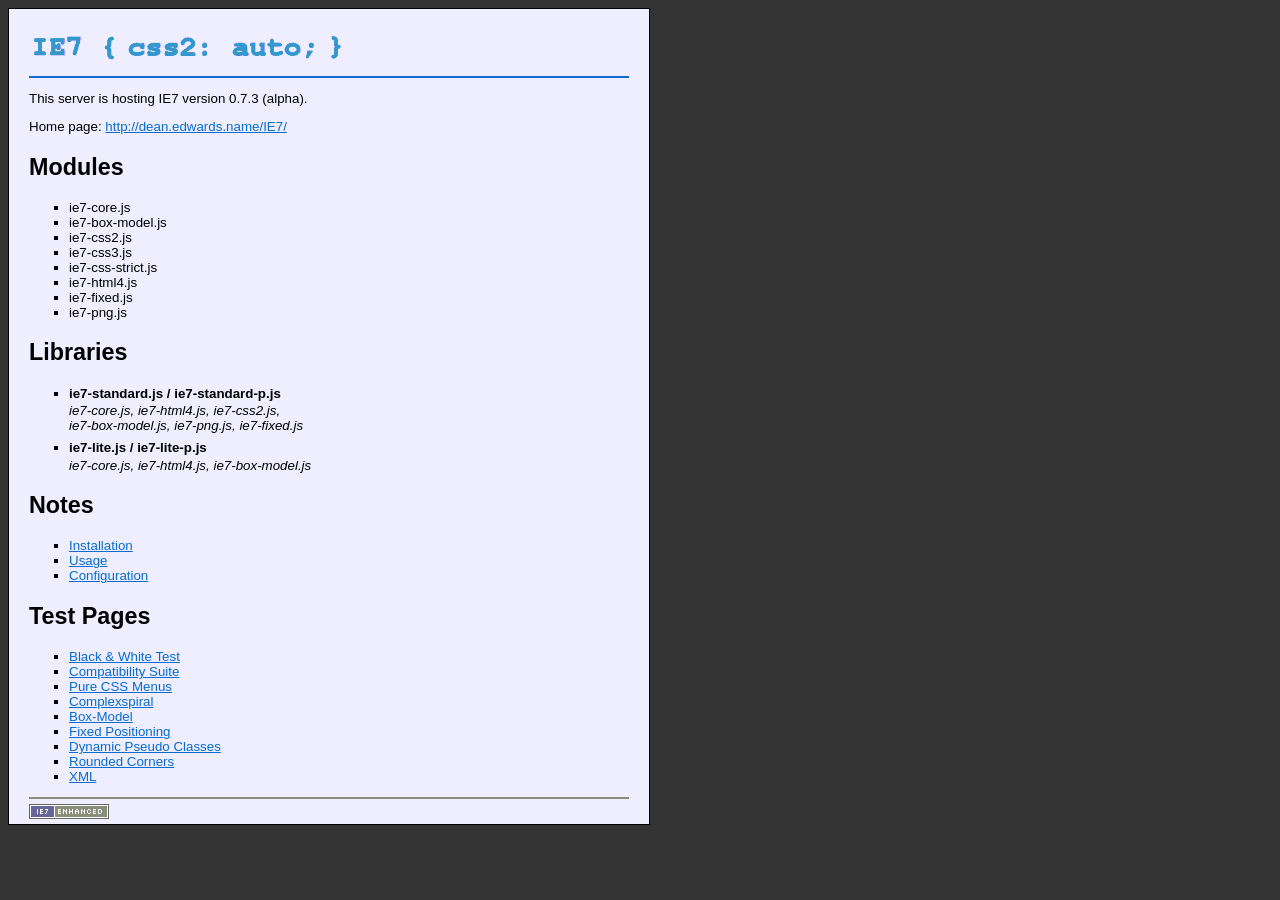
<file: trunk/monket-cal/js/ie7/index.html>
<html xmlns:html="http://www.w3.org/1999/xhtml" xml:lang="en" lang="en">
<!-- dean.edwards/2004 -->
<!-- keeping code tidy! -->
<head>
<title>IE7</title>
<meta name="author" content="Dean Edwards"/>
<!-- compliance patch for microsoft browsers -->
<!--[if lt IE 7]><script src="ie7-standard.js" type="text/javascript"></script><![endif]-->
<link rel="stylesheet" href="ie7-server.css" type="text/css"/>
</head>

<body>
<div class="document">
<div class="header">
<h1><img src="ie7-logo.gif" width="320" height="40" alt="IE7 { css2: auto; }"/></h1>
<hr />
</div>

<div class="content">
<p>This server is hosting IE7 version 0.7.3 (alpha).</p>
<p>Home page: <a href="http://dean.edwards.name/IE7/">http://dean.edwards.name/IE7/</a></p>

<h2>Modules</h2>
<ul>
 <li>ie7-core.js</li>
 <li>ie7-box-model.js</li>
 <li>ie7-css2.js</li>
 <li>ie7-css3.js</li>
 <li>ie7-css-strict.js</li>
 <li>ie7-html4.js</li>
 <li>ie7-fixed.js</li>
 <li>ie7-png.js</li>
</ul>

<h2>Libraries</h2>
<dl class="library">
 <dt>ie7-standard.js / ie7-standard-p.js</dt>
 <dd>ie7-core.js, ie7-html4.js, ie7-css2.js,<br />
  ie7-box-model.js, ie7-png.js, ie7-fixed.js</dd>

 <dt>ie7-lite.js / ie7-lite-p.js</dt>
 <dd>ie7-core.js, ie7-html4.js, ie7-box-model.js</dd>
</dl>

<h2>Notes</h2>
 <ul>
  <li><a href="install.html">Installation</a></li>
  <li><a href="usage.html">Usage</a></li>
  <li><a href="configure.html">Configuration</a></li>
 </ul>

<h2>Test Pages</h2>
 <ul>
  <li><a href="test.html?ie7_debug">Black &amp; White Test</a></li>
  <li><a href="compatibility/suite.html">Compatibility Suite</a></li>
  <li><a href="compatibility/Pure%20CSS%20Menus.html">Pure CSS Menus</a></li>
  <li><a href="compatibility/complexspiral/demo.html">Complexspiral</a></li>
  <li><a href="compatibility/box-sizing.html">Box-Model</a></li>
  <li><a href="compatibility/fixed.html">Fixed Positioning</a></li>
  <li><a href="compatibility/super-dynamic.html">Dynamic Pseudo Classes</a></li>
  <li><a href="compatibility/content.html">Rounded Corners</a></li>
  <li><a href="compatibility/super.xml">XML</a></li>
 </ul>
</div>

<div class="footer">
<hr />
<a href="http://dean.edwards.name/IE7/"><img src="ie7.gif" width="80" height="15" alt="IE7 Enhanced"/></a>
</div>
</div>
</body>
</html>
</file>
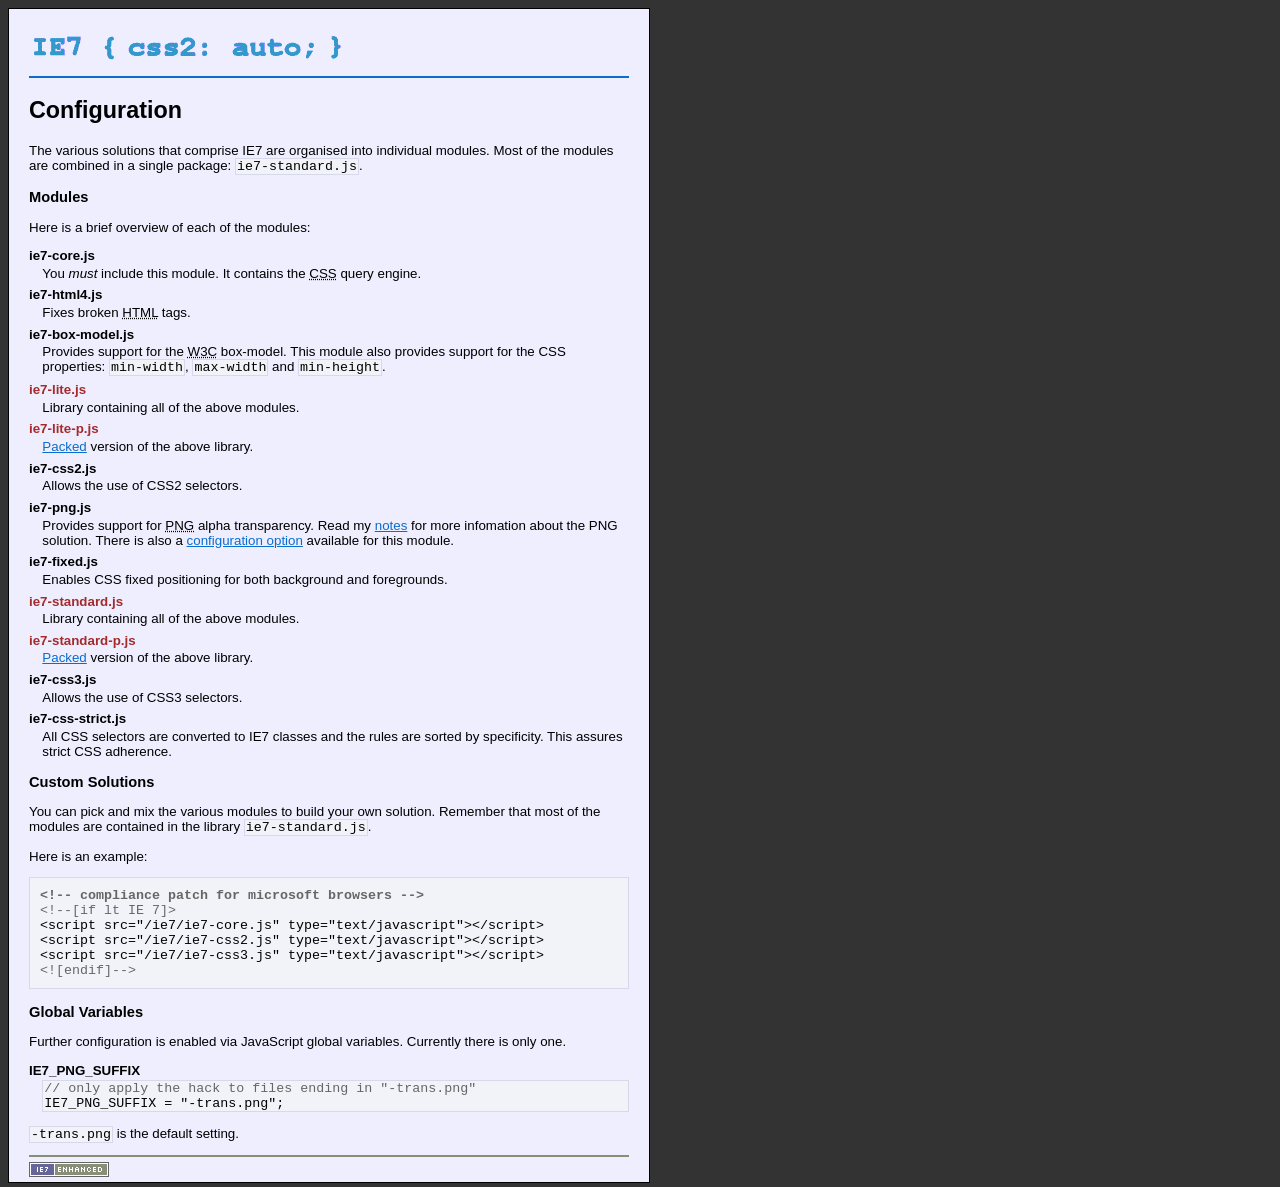
<file: trunk/monket-cal/js/ie7/configure.html>
<html xmlns:html="http://www.w3.org/1999/xhtml" xml:lang="en" lang="en">
<!-- dean.edwards/2004 -->
<!-- keeping code tidy! -->
<head>
<title>IE7 Configuration</title>
<meta name="author" content="Dean Edwards"/>
<!-- compliance patch for microsoft browsers -->
<!--[if lt IE 7]><script src="ie7-standard.js" type="text/javascript"></script><![endif]-->
<link rel="stylesheet" href="ie7-server.css" type="text/css"/>
</head>

<body>
<div class="document">
<div class="header">
<h1><a href="index.html"><img src="ie7-logo.gif" width="320" height="40" alt="IE7 { css2: auto; }"/></a></h1>
<hr />
</div>

<div class="content">
<h2><a id="top">Configuration</a></h2>
<p>The various solutions that comprise IE7 are organised into individual modules.
Most of the modules are combined in a single package:
<code>ie7-standard.js</code>.</p>

<h3>Modules</h3>
<p>Here is a brief overview of each of the modules:</p>

<dl>
<dt><a id="ie7-core">ie7-core.js</a></code><dt>
<dd>You <em>must</em> include this module. It contains the <acronym title="Cascading Style Sheets">CSS</acronym>
query engine.</dd>

<dt><a id="ie7-html4">ie7-html4.js</a></code><dt>
<dd>Fixes broken <abbr title="HyperText Markup Language">HTML</abbr> tags.</dd>

<dt><a id="ie7-box-model">ie7-box-model.js</a></code><dt>
<dd>Provides support for the <abbr title="World Wide Web Consortium">W3C</abbr> box-model.
   This module also provides support for the <acronym>CSS</acronym> properties: <code>min-width</code>,
   <code>max-width</code> and <code>min-height</code>.</dd>

<dt class="pack">ie7-lite.js</dt>
<dd>Library containing all of the above modules.</dd>

<dt class="pack">ie7-lite-p.js</dt>
<dd><a href="http://dean.edwards.name/packer/">Packed</a> version of the above library.</dd>

<dt><a id="ie7-css2">ie7-css2.js</a></code><dt>
<dd>Allows the use of <abbr>CSS2</abbr> selectors.</dd>

<dt><a id="ie7-png">ie7-png.js</a></code><dt>
<dd>Provides support for <acronym title="Portabe Network Graphics (format)">PNG</acronym> alpha
   transparency. Read my <a href="http://dean.edwards.name/IE7/notes/#PNG">notes</a> for more infomation about the <acronym>PNG</acronym> solution.
   There is also a <a href="#png-suffix">configuration option</a> available for this module.</dd>

<dt><a id="ie7-fixed">ie7-fixed.js</a></code><dt>
<dd>Enables <acronym>CSS</acronym> fixed positioning for both background and foregrounds.</dd>

<dt class="pack">ie7-standard.js</dt>
<dd>Library containing all of the above modules.</dd>

<dt class="pack">ie7-standard-p.js</dt>
<dd><a href="http://dean.edwards.name/packer/">Packed</a> version of the above library.</dd>

<dt><a id="ie7-css3">ie7-css3.js</a></code><dt>
<dd>Allows the use of <abbr>CSS3</abbr> selectors.</dd>

<dt><a id="ie7-css-strict">ie7-css-strict.js</a></code><dt>
<dd>All <acronym>CSS</acronym> selectors are converted to IE7 classes and the rules
   are sorted by specificity. This assures strict <acronym>CSS</acronym> adherence.</dd>
</dl>

<h3>Custom Solutions</h3>
<p>You can pick and mix the various modules to build your own solution.
Remember that most of the modules are contained in the library <code>ie7-standard.js</code>.</p>
<p>Here is an example:</p>

<code class="box">
<span class="comment"><b>&lt;!-- compliance patch for microsoft browsers --&gt;</b></span><br />
<span class="comment">&lt;!--[if lt IE 7]&gt;</span><br />
&lt;script src="/ie7/ie7-core.js" type="text/javascript"&gt;&lt;/script&gt;<br />
&lt;script src="/ie7/ie7-css2.js" type="text/javascript"&gt;&lt;/script&gt;<br />
&lt;script src="/ie7/ie7-css3.js" type="text/javascript"&gt;&lt;/script&gt;<br />
<span class="comment">&lt;![endif]--&gt;</span>
</code>

<h3>Global Variables</h3>
<p>Further configuration is enabled via JavaScript global variables.
 Currently there is only one.</p>
<dl>
 <dt><a id="png-suffix">IE7_PNG_SUFFIX</a></dt>
 <dd class="code box">
  <span class="comment">// only apply the hack to files ending in "-trans.png"</span><br />
   IE7_PNG_SUFFIX = "-trans.png";
 </dd>
</dl>
<p><code>-trans.png</code> is the default setting.</p>
</div>

<div class="footer">
<hr />
<a href="http://dean.edwards.name/IE7/"><img src="ie7.gif" width="80" height="15" alt="IE7 Enhanced"/></a>
</div>
</div>
</body>
</html>
</file>
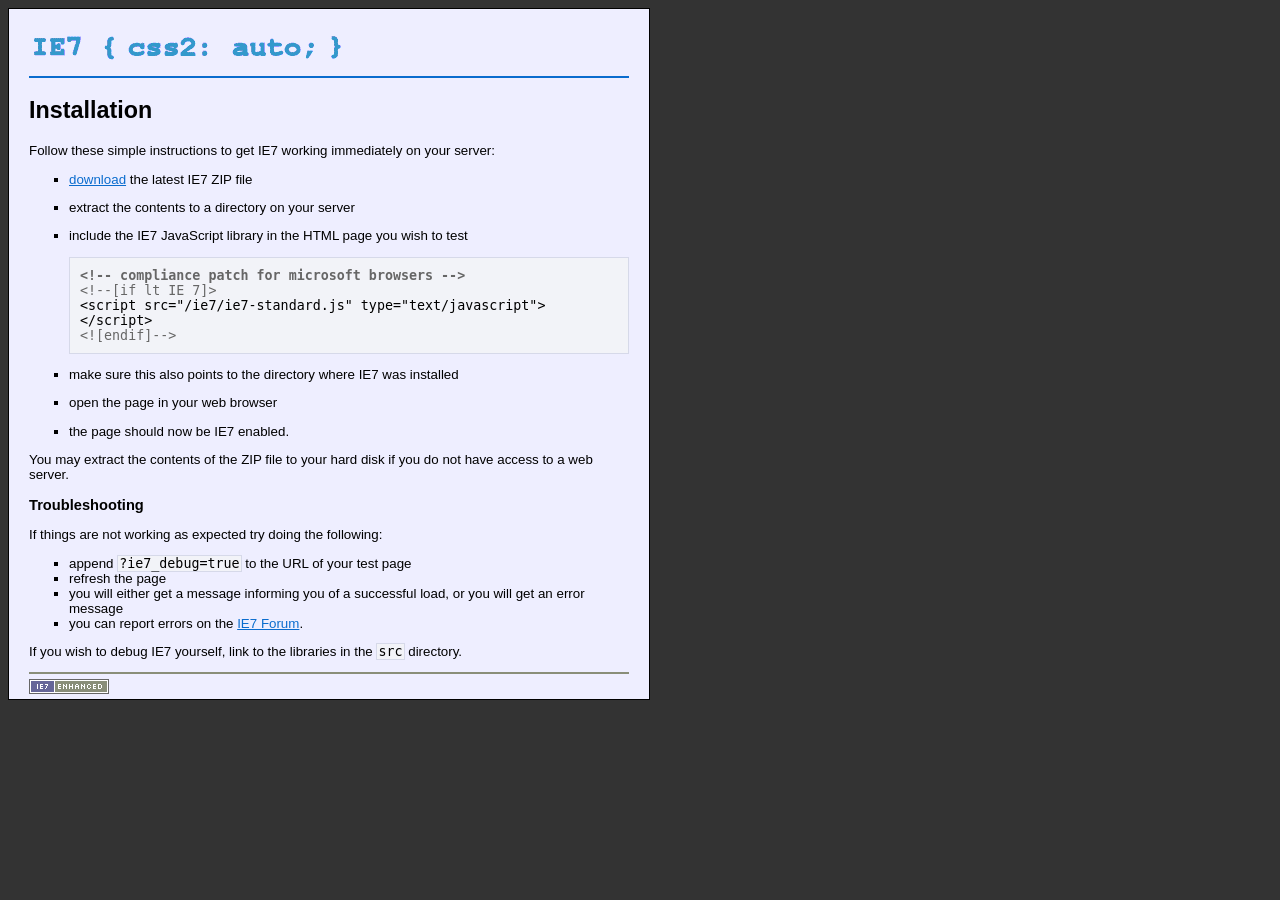
<file: trunk/monket-cal/js/ie7/install.html>
<html xmlns:html="http://www.w3.org/1999/xhtml" xml:lang="en" lang="en">
<!-- dean.edwards/2004 -->
<!-- keeping code tidy! -->
<head>
<title>IE7 Installation</title>
<meta name="author" content="Dean Edwards"/>
<!-- compliance patch for microsoft browsers -->
<!--[if lt IE 7]><script src="ie7-standard.js" type="text/javascript"></script><![endif]-->
<link rel="stylesheet" href="ie7-server.css" type="text/css"/>
<style type="text/css"><!--
 p.update {border: 2px solid red; padding: 0.5em;}
--></style>
</head>

<body>
<div class="document">
<div class="header">
<h1><a href="index.html"><img src="ie7-logo.gif" width="320" height="40" alt="IE7 { css2: auto; }"/></a></h1>
<hr />
</div>

<div class="content">
<h2>Installation</h2>
<p>Follow these simple instructions to get IE7 working immediately on your server:</p>
<ul>
 <li><p><a href="https://sourceforge.net/project/showfiles.php?group_id=109983&amp;package_id=119707">download</a>
   the latest IE7 ZIP file</p></li>
 <li><p>extract the contents to a directory on your server</p></li>
 <li><p>include the IE7 JavaScript library in the HTML page you wish to test</p>
 <code class="box">
 <span class="comment"><b>&lt;!-- compliance patch for microsoft browsers --&gt;</b></span><br />
 <span class="comment">&lt;!--[if lt IE 7]&gt;</span><br />
 &lt;script src="/ie7/ie7-standard.js" type="text/javascript"&gt;<br />
 &lt;/script&gt;<br />
 <span class="comment">&lt;![endif]--&gt;</span></code></li>
 <li><p>make sure this also points to the directory where IE7 was installed</p></li>
 <li><p>open the page in your web browser</p></li>
 <li><p>the page should now be IE7 enabled.</p></li>
</ul>
<p>You may extract the contents of the ZIP file to your
hard disk if you do not have access to a web server.</p>

<h3>Troubleshooting</h3>
<p>If things are not working as expected try doing the following:</p>
<ul>
 <li>append <code>?ie7_debug=true</code> to the URL of your test page</li>
 <li>refresh the page</li>
 <li>you will either get a message informing you of a successful load, or you
  will get an error message</li>
 <li>you can report errors on the
  <a href="https://sourceforge.net/forum/forum.php?forum_id=379297">IE7 Forum</a>.</li>
</ul>
<p>If you wish to debug IE7 yourself, link to the libraries in the <code>src</code>
  directory.</p>
</div>

<div class="footer">
<hr />
<a href="http://dean.edwards.name/IE7/"><img src="ie7.gif" width="80" height="15" alt="IE7 Enhanced"/></a>
</div>
</div>
</body>
</html>
</file>
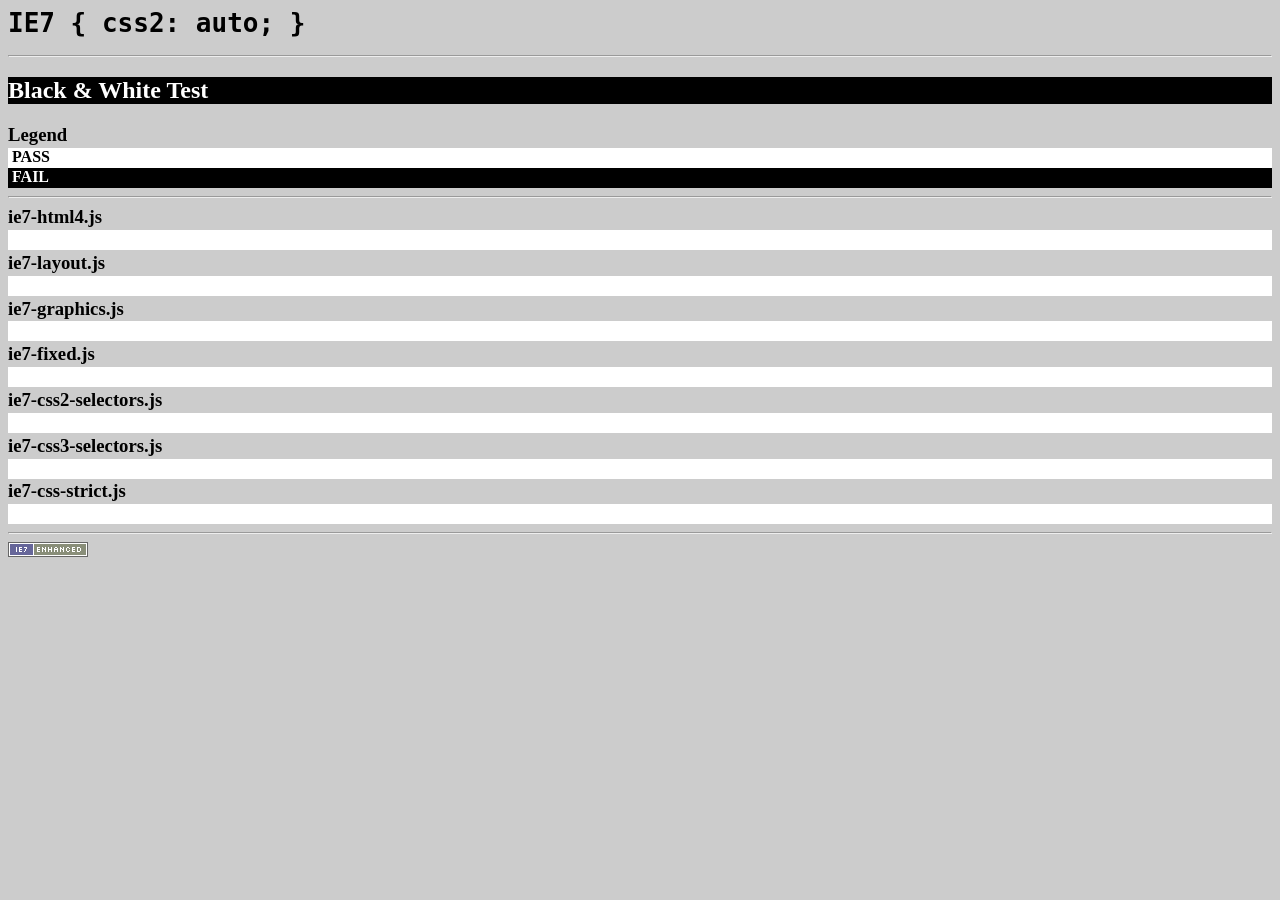
<file: trunk/monket-cal/js/ie7/test.html>
<html xmlns:html="http://www.w3.org/1999/xhtml" xml:lang="en" lang="en">
<head>
<title>IE7 Test Page</title>
<meta name="author" content="Dean Edwards"/>
<!-- compliance patch for microsoft browsers -->
<!--[if lt IE 7]>
<script src="ie7-standard-p.js" type="text/javascript"></script>
<script src="ie7-css3-selectors.js" type="text/javascript"></script>
<script src="ie7-css-strict.js" type="text/javascript"></script>
<![endif]-->
<style type="text/css">
 body {background-color: #ccc;}
 img {border: none;}
 h1 {font-family: monospace;}
 h2 {background-color: black; color: white; font-style: normal;}
 h3 {margin: 0.1em 0;}
</style>
</head>

<body>
<div class="document">
<div class="header">
<h1>IE7 { css2: auto; }</h1>
<hr />
</div>

<div class="content">

<h2>Black &amp; White Test</h2>

<h3>Legend</h3>
<style type="text/css">
 div.legend {height: 20px; font-weight: bold; text-indent: 4px;}
 #fail {background-color: black; color: white;}
 #pass {background-color: white; color: black;}
</style>
<div class="legend" id="pass">PASS</div>
<div class="legend" id="fail">FAIL</div>

<hr />

<h3>ie7-html4.js</h3>
<style type="text/css">
 #ie7-html4 {background-color: black; height: 20px;}
 #ie7-html4 abbr {display: block; background-color: white; height: 20px;}
</style>
<div id="ie7-html4"><abbr>&nbsp;</abbr></div>

<h3>ie7-layout.js</h3>
<style type="text/css">
 #ie7-layout {background-color: black; height: 20px; overflow: hidden;}
 #ie7-layout div.box {position: relative; top: -40px; background-color: white;
   height: 40px; border-top: 20px black solid;}
</style>
<div id="ie7-layout"><div class="box"></div></div>

<h3>ie7-graphics.js</h3>
<style type="text/css">
 #ie7-graphics {background-color: white; height: 20px;}
 #ie7-graphics div.box {height: 20px; background: url(test-trans.png);}
</style>
<div id="ie7-graphics"><div class="box"></div></div>

<h3>ie7-fixed.js</h3>
<style type="text/css">
 #ie7-fixed {background-color: white; height: 20px;}
 #ie7-fixed div.box {position: fixed; top: -20px; background-color: black; height: 20px;}
</style>
<div id="ie7-fixed"><div class="box"></div></div>

<h3>ie7-css2-selectors.js</h3>
<style type="text/css">
 #ie7-css2-selectors {background-color: black; height: 20px;}
 #ie7-css2-selectors > span {display: block; background-color: white; height: 20px;}
</style>
<div id="ie7-css2-selectors"><span>&nbsp</span></div>

<h3>ie7-css3-selectors.js</h3>
<style type="text/css">
 #ie7-css3-selectors {background-color: black; height: 20px;}
 #ie7-css3-selectors:empty {background-color: white;}
</style>
<div id="ie7-css3-selectors"></div>

<h3>ie7-css-strict.js</h3>
<style type="text/css">
 #ie7-css-strict {background-color: black; height: 20px;}
 #ie7-css-strict > span.strict {display: block; background-color: white; height: 20px;}
 #ie7-css-strict > span {display: block; background-color: black}
</style>
<div id="ie7-css-strict"><span class="strict"></span></div>
</div>

<div class="footer">
<hr />
<a href="http://dean.edwards.name/IE7/"><img src="ie7.gif" width="80" height="15" alt="IE7 Enhanced"/></a>
</div>
</div>
</body>
</html>
</file>
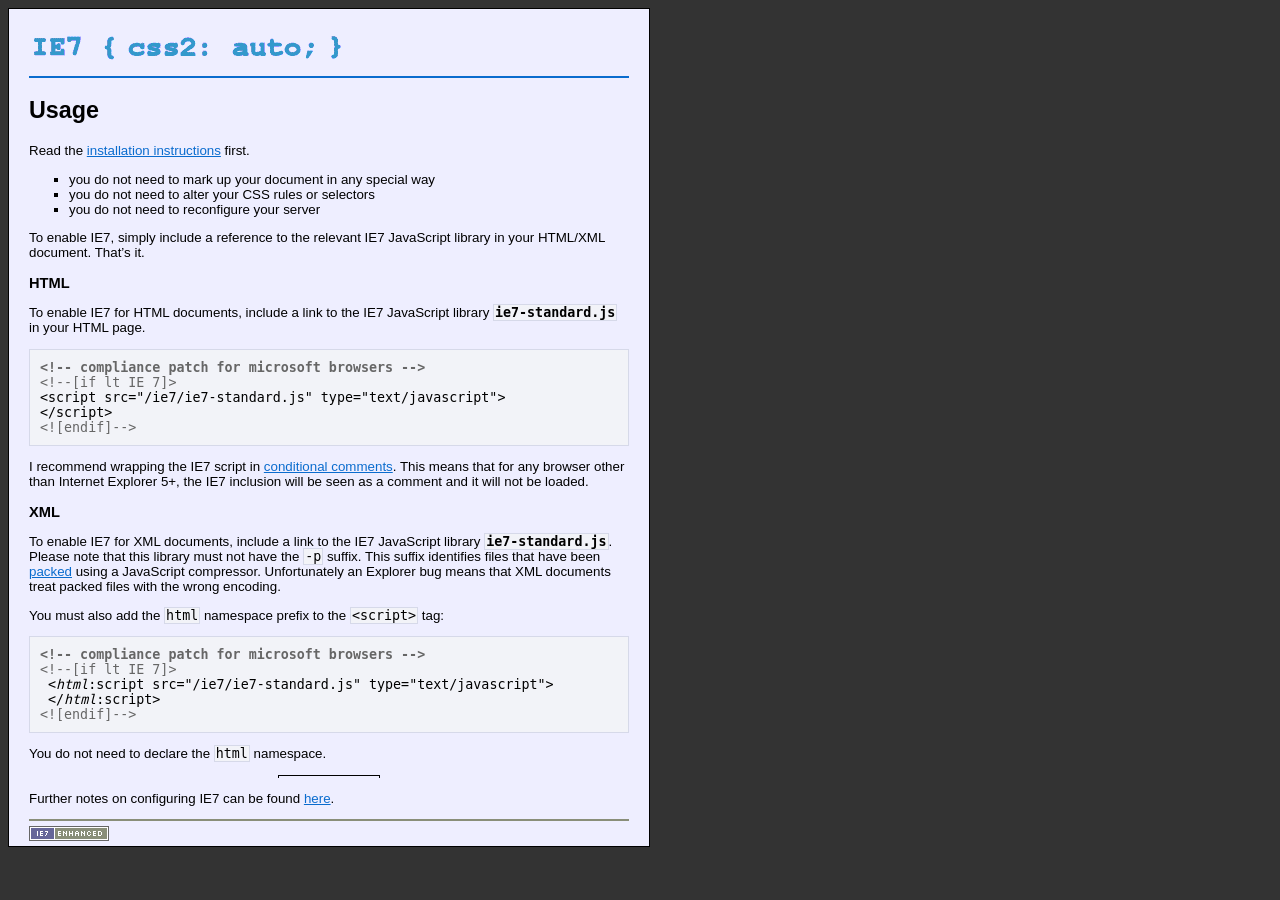
<file: trunk/monket-cal/js/ie7/usage.html>
<html xmlns:html="http://www.w3.org/1999/xhtml" xml:lang="en" lang="en">
<!-- dean.edwards/2004 -->
<!-- keeping code tidy! -->
<head>
<title>IE7 Usage</title>
<meta name="author" content="Dean Edwards"/>
<!-- compliance patch for microsoft browsers -->
<!--[if lt IE 7]><script src="ie7-standard.js" type="text/javascript"></script><![endif]-->
<link rel="stylesheet" href="ie7-server.css" type="text/css"/>
</head>

<body>
<div class="document">
<div class="header">
<h1><a href="index.html"><img src="ie7-logo.gif" width="320" height="40" alt="IE7 { css2: auto; }"/></a></h1>
<hr />
</div>

<div class="content">
 <h2><a id="top">Usage</a></h2>
 <p>Read the <a href="/IE7/install.html">installation instructions</a> first.</p>
 <ul>
  <li>you do not need to mark up your document in any special way</li>
  <li>you do not need to alter your CSS rules or selectors</li>
  <li>you do not need to reconfigure your server</li>
 </ul>
 <p>To enable IE7, simply include a reference to the relevant IE7 JavaScript library
    in your HTML/XML document. That&#8217;s it.</p>

 <h3><a id="html">HTML</a></h3>
 <p>To enable IE7 for HTML documents, include a link to the IE7 JavaScript library
    <code><strong>ie7-standard.js</strong></code> in your HTML page.</p>
 <code class="box">
 <span class="comment"><b>&lt;!-- compliance patch for microsoft browsers --&gt;</b></span><br />
 <span class="comment">&lt;!--[if lt IE 7]&gt;</span><br />
 &lt;script src="/ie7/ie7-standard.js" type="text/javascript"&gt;<br />
 &lt;/script&gt;<br />
 <span class="comment">&lt;![endif]--&gt;</span>
 </code>
 <p>I recommend wrapping the IE7 script in
    <a href="http://msdn.microsoft.com/workshop/author/dhtml/overview/ccomment_ovw.asp">conditional
    comments</a>. This means that for any browser other than Internet Explorer 5+,
    the IE7 inclusion will be seen as a comment and it will not be loaded.</p>

 <h3><a id="xml">XML</a></h3>
 <p>To enable IE7 for XML documents, include a link to the IE7 JavaScript library
 <code><strong>ie7-standard.js</strong></code>. Please note that this library
 must not have the <code>-p</code> suffix. This suffix identifies files that have
 been <a href="http://dean.edwards.name/packer/">packed</a> using a JavaScript compressor.
 Unfortunately an Explorer bug means that XML documents treat packed files with
 the wrong encoding.</p>
 <p>You must also add the <code>html</code> namespace prefix to the
 <code>&lt;script&gt;</code> tag:</p>
 <code class="box">
 <span class="comment"><b>&lt;!-- compliance patch for microsoft browsers --&gt;</b></span><br />
 <span class="comment">&lt;!--[if lt IE 7]&gt;</span><br />
 &nbsp;&lt;<em>html</em>:script src="/ie7/ie7-standard.js" type="text/javascript"&gt;<br />
 &nbsp;&lt;/<em>html</em>:script&gt;<br />
 <span class="comment">&lt;![endif]--&gt;</span>
 </code>
 <p>You do not need to declare the <code>html</code> namespace.</p>
 <hr class="short"/>
 <p>Further notes on configuring IE7 can be found <a href="configure.html">here</a>.</p>
</div>

<div class="footer">
<hr />
<a href="http://dean.edwards.name/IE7/"><img src="ie7.gif" width="80" height="15" alt="IE7 Enhanced"/></a>
</div>
</div>
</body>
</html>
</file>
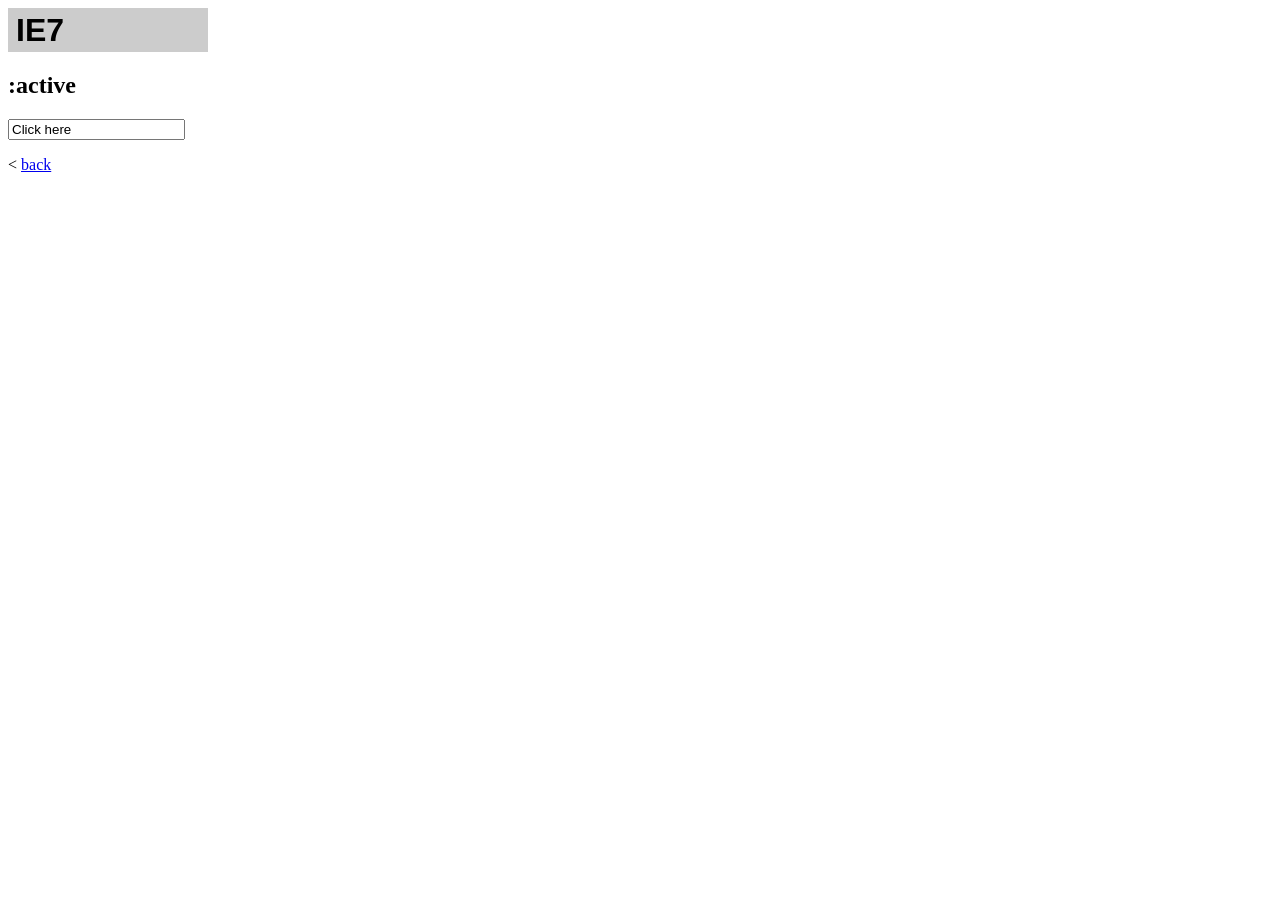
<file: trunk/monket-cal/js/ie7/compatibility/active.html>
<!DOCTYPE html PUBLIC "-//W3C//DTD XHTML 1.1//EN" "http://www.w3.org/TR/xhtml11/DTD/xhtml11.dtd">
<!-- dean.edwards/2004 -->
<!-- keeping code tidy! -->
<html xmlns="http://www.w3.org/1999/xhtml" xml:lang="en" lang="en">
<head>
 <title>IE7 {CSS2: auto}</title>

 <!-- compliance patch for microsoft browsers -->
 <!--[if lt IE 7]><script src="../ie7-standard-p.js" type="text/javascript"></script><![endif]-->

 <style type="text/css">

  input:active {

   background: yellow;

  }

 </style>
</head>
<body>
 <script type="text/javascript" src="ie7-demo.js"></script>
 <h2>:active</h2>

 <input type="text" value="Click here"/>

 <p>&lt;&nbsp;<a href="javascript:history.back()">back</a></p>
</body>
</html>
</file>
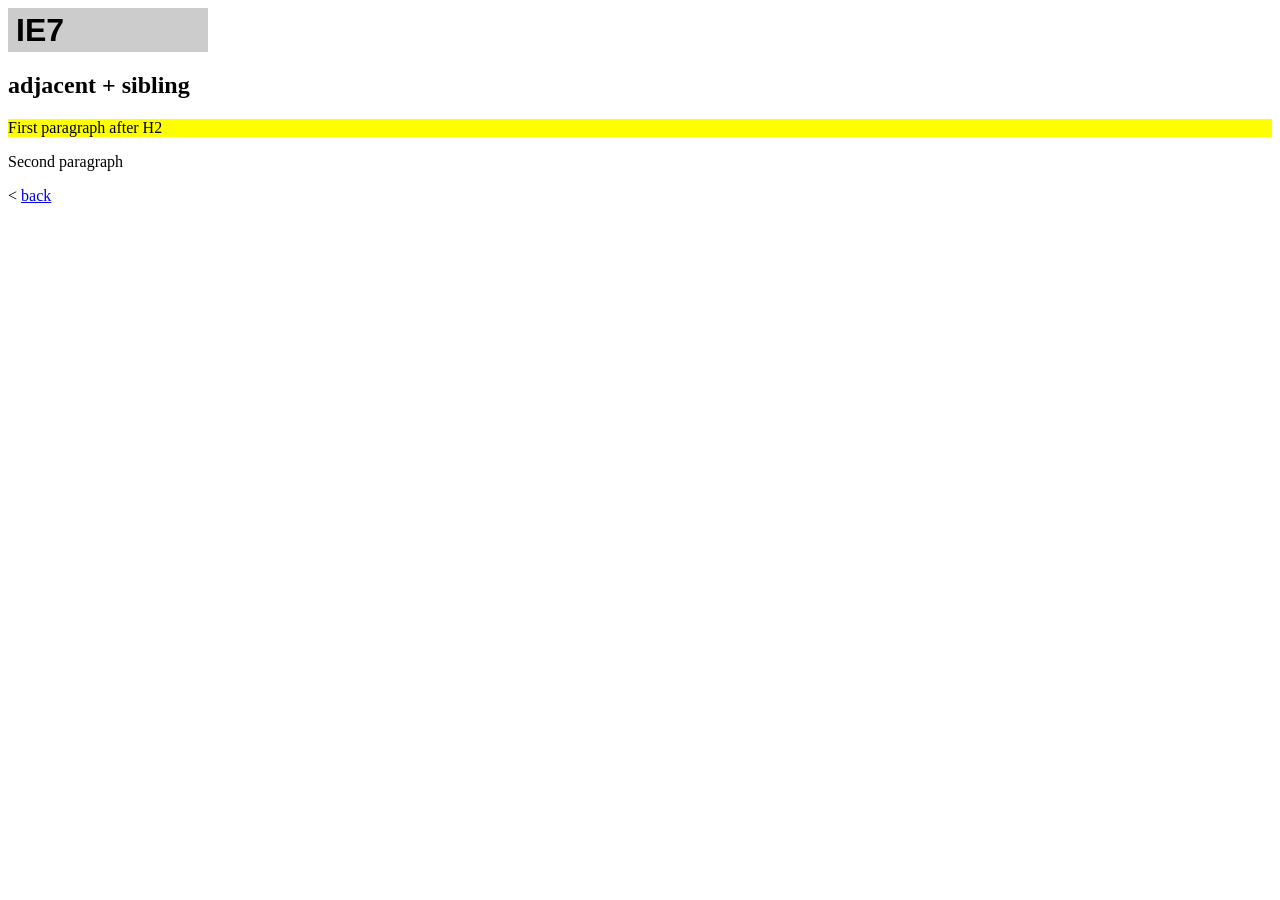
<file: trunk/monket-cal/js/ie7/compatibility/adjacent.html>
<!DOCTYPE html PUBLIC "-//W3C//DTD XHTML 1.1//EN" "http://www.w3.org/TR/xhtml11/DTD/xhtml11.dtd">
<!-- dean.edwards/2004 -->
<!-- keeping code tidy! -->
<html xmlns="http://www.w3.org/1999/xhtml" xml:lang="en" lang="en">
<head>
 <title>IE7 {CSS2: auto}</title>

 <!-- compliance patch for microsoft browsers -->
 <!--[if lt IE 7]><script src="../ie7-standard-p.js" type="text/javascript"></script><![endif]-->

 <style type="text/css">

  h2 + p {

   background: yellow;

  }

 </style>
</head>
<body>
 <script type="text/javascript" src="ie7-demo.js"></script>
 <h2>adjacent + sibling</h2>

 <p>First paragraph after H2</p>
 <p>Second paragraph</p>

 <p>&lt;&nbsp;<a href="javascript:history.back()">back</a></p>
 <!-- thanks Menno! -->
</body>
</html>
</file>
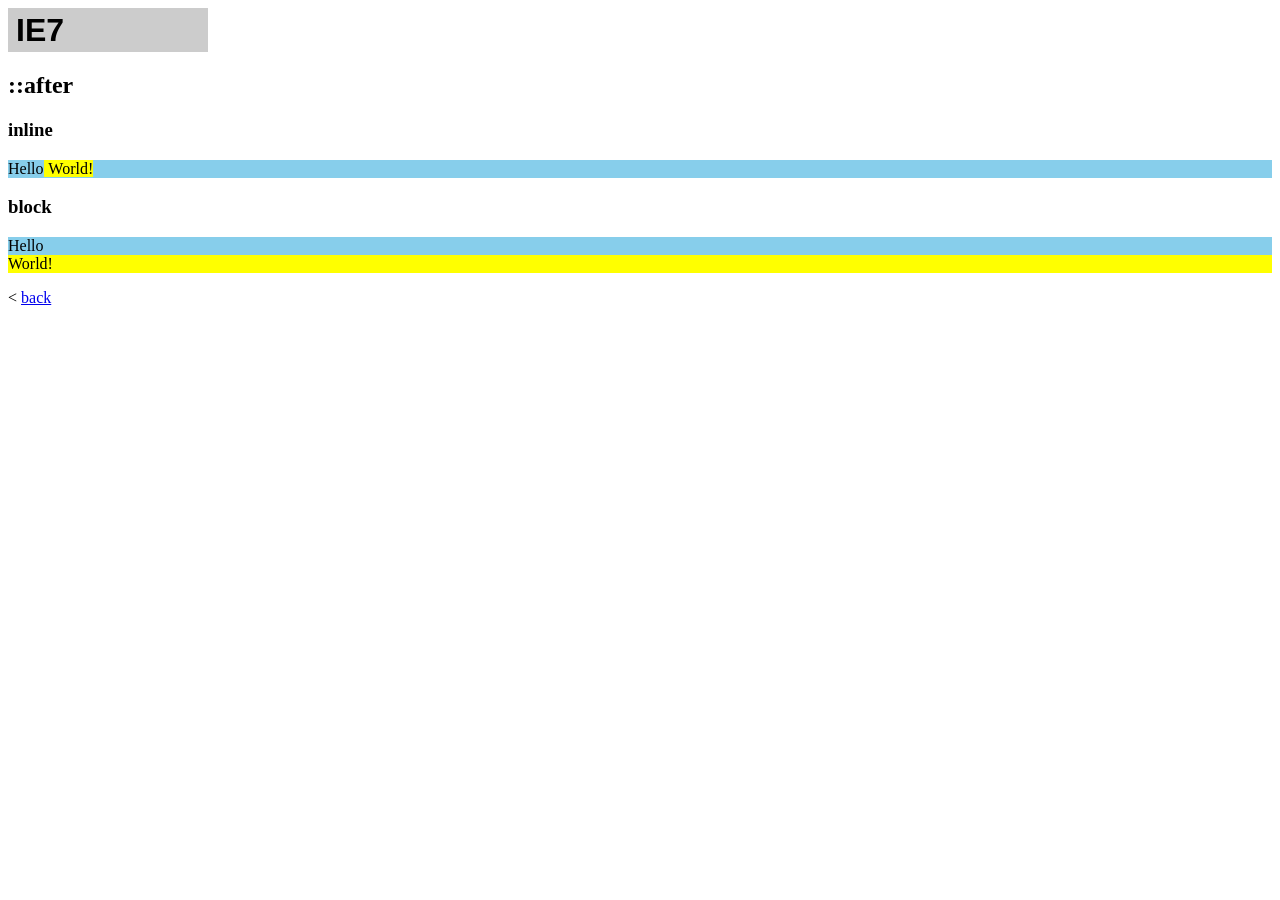
<file: trunk/monket-cal/js/ie7/compatibility/after.html>
<!DOCTYPE html PUBLIC "-//W3C//DTD XHTML 1.1//EN" "http://www.w3.org/TR/xhtml11/DTD/xhtml11.dtd">
<!-- dean.edwards/2004 -->
<!-- keeping code tidy! -->
<html xmlns="http://www.w3.org/1999/xhtml" xml:lang="en" lang="en">
<head>
 <title>IE7 {CSS2: auto}</title>

 <!-- compliance patch for microsoft browsers -->
 <!--[if lt IE 7]><script src="../ie7-standard-p.js" type="text/javascript"></script><![endif]-->

 <style type="text/css">

  p.test {
   background: skyblue;
  }

  #inline::after {
   display: inline;
   background: yellow;
   content: "World!";
   padding-left: .3em;
  }

  #block::after {
   display: block;
   background: yellow;
   content: "World!";
  }

 </style>
</head>
<body>
 <script type="text/javascript" src="ie7-demo.js"></script>
 <h2>::after</h2>

 <h3>inline</h3>
 <p class="test" id="inline">Hello</p>

 <h3>block</h3>
 <p class="test" id="block">Hello</p>

 <p>&lt;&nbsp;<a href="javascript:history.back()">back</a></p>
</body>
</html>
</file>
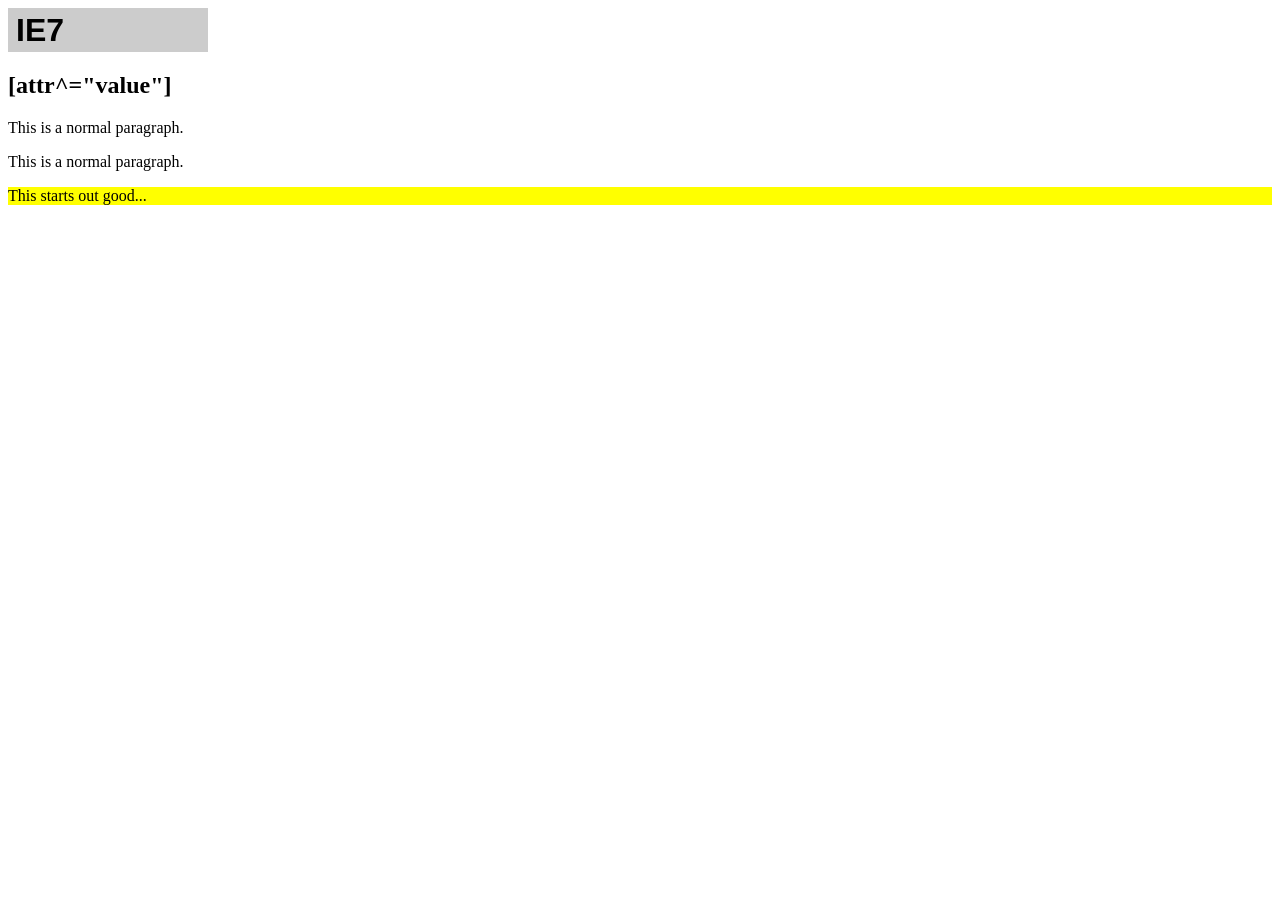
<file: trunk/monket-cal/js/ie7/compatibility/attr-begin.html>
<!DOCTYPE html PUBLIC "-//W3C//DTD XHTML 1.1//EN" "http://www.w3.org/TR/xhtml11/DTD/xhtml11.dtd">
<!-- dean.edwards/2004 -->
<!-- keeping code tidy! -->
<html xmlns="http://www.w3.org/1999/xhtml" xml:lang="en" lang="en">
<head>
 <title>IE7 {CSS2: auto}</title>

 <!-- compliance patch for microsoft browsers -->
 <!--[if lt IE 7]>
 <script src="../ie7-standard-p.js" type="text/javascript"></script>
 <script src="../ie7-css3.js" type="text/javascript"></script>
 <![endif]-->

 <style type="text/css">

  p[title^="good"] {

   background: yellow;

  }
 </style>
</head>

<body>
 <script type="text/javascript" src="ie7-demo.js"></script>
 <h2>[attr^="value"]</h2>
 <p title="hello">This is a normal paragraph.</p>
 <p title="bye">This is a normal paragraph.</p>
 <p title="goodbye">This starts out good...</p>
</body>
</html>
</file>
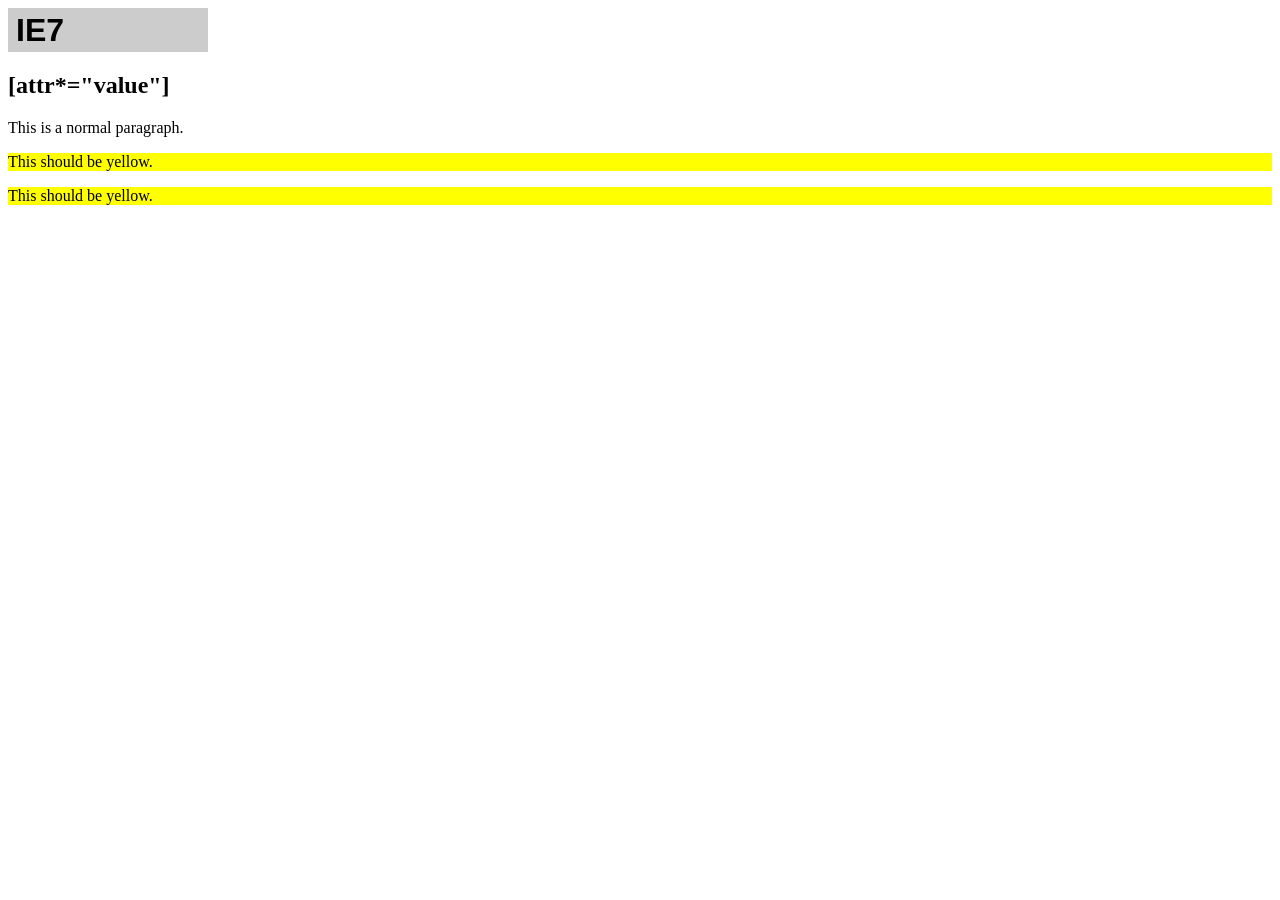
<file: trunk/monket-cal/js/ie7/compatibility/attr-contains.html>
<!DOCTYPE html PUBLIC "-//W3C//DTD XHTML 1.1//EN" "http://www.w3.org/TR/xhtml11/DTD/xhtml11.dtd">
<!-- dean.edwards/2004 -->
<!-- keeping code tidy! -->
<html xmlns="http://www.w3.org/1999/xhtml" xml:lang="en" lang="en">
<head>
 <title>IE7 {CSS2: auto}</title>

 <!-- compliance patch for microsoft browsers -->
 <!--[if lt IE 7]>
 <script src="../ie7-standard-p.js" type="text/javascript"></script>
 <script src="../ie7-css3.js" type="text/javascript"></script>
 <![endif]-->

 <style type="text/css">

  p[title*="by"] {

   background: yellow;

  }
 </style>
</head>

<body>
 <script type="text/javascript" src="ie7-demo.js"></script>
 <h2>[attr*="value"]</h2>
 <p title="hello">This is a normal paragraph.</p>
 <p title="bye">This should be yellow.</p>
 <p title="goodbye">This should be yellow.</p>
</body>
</html>
</file>
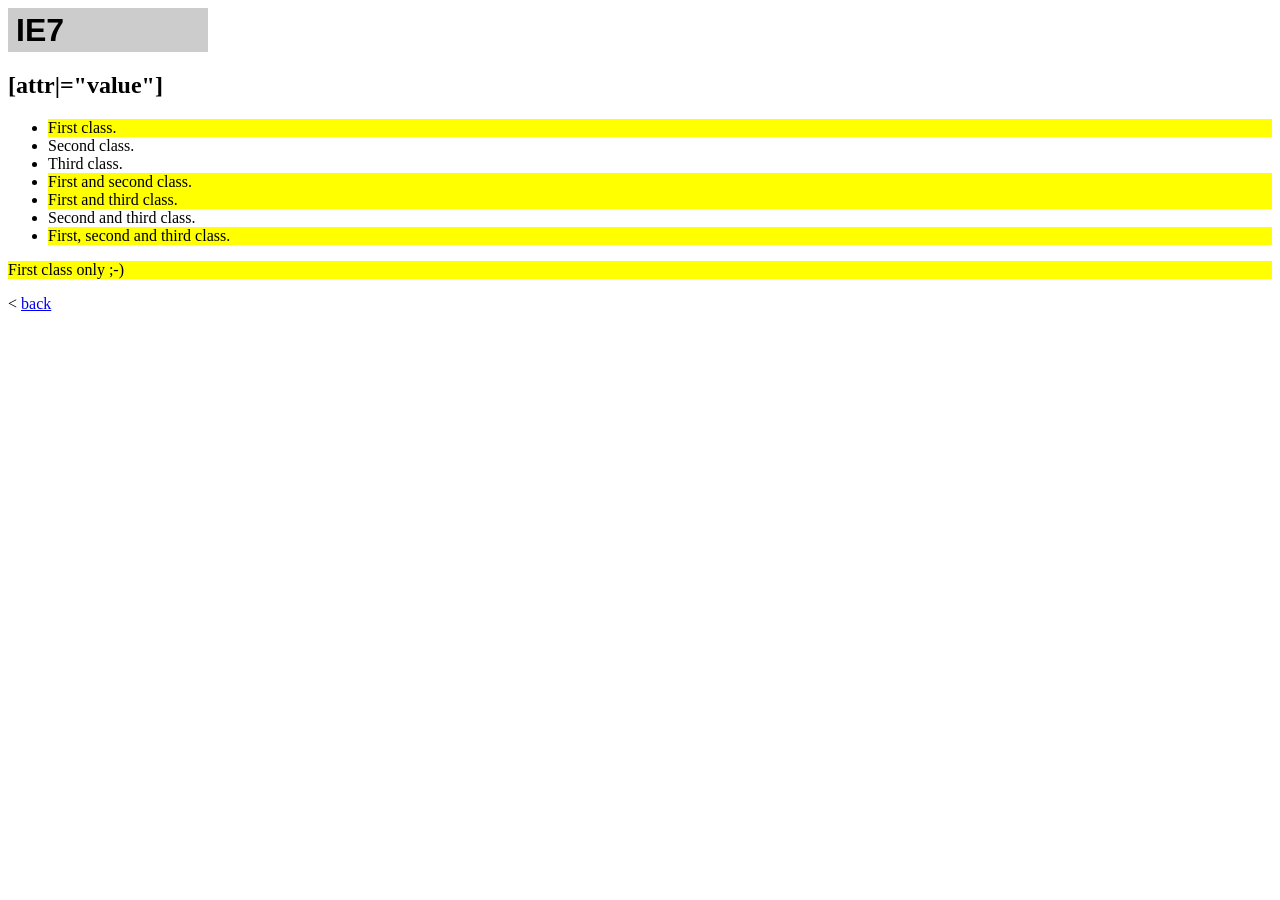
<file: trunk/monket-cal/js/ie7/compatibility/attr-dash-list.html>
<!DOCTYPE html PUBLIC "-//W3C//DTD XHTML 1.1//EN" "http://www.w3.org/TR/xhtml11/DTD/xhtml11.dtd">
<!-- dean.edwards/2004 -->
<!-- keeping code tidy! -->
<html xmlns="http://www.w3.org/1999/xhtml" xml:lang="en" lang="en">
<head>
 <title>IE7 {CSS2: auto}</title>

 <!-- compliance patch for microsoft browsers -->
 <!--[if lt IE 7]><script src="../ie7-standard-p.js" type="text/javascript"></script><![endif]-->

 <style type="text/css">

  [class|="first"] {

   background: yellow;
  }

 </style>
</head>
<body>
 <script type="text/javascript" src="ie7-demo.js"></script>
 <h2>[attr|="value"]</h2>

 <ul>
  <li class="first">First class.</li>
  <li class="second">Second class.</li>
  <li class="third">Third class.</li>
  <li class="first-second">First and second class.</li>
  <li class="first-third">First and third class.</li>
  <li class="second-third">Second and third class.</li>
  <li class="first-second-third">First, second and third class.</li>
 </ul>
 <p class="first">First class only ;-)</p>

 <p>&lt;&nbsp;<a href="javascript:history.back()">back</a></p>
</body>
</html>
</file>
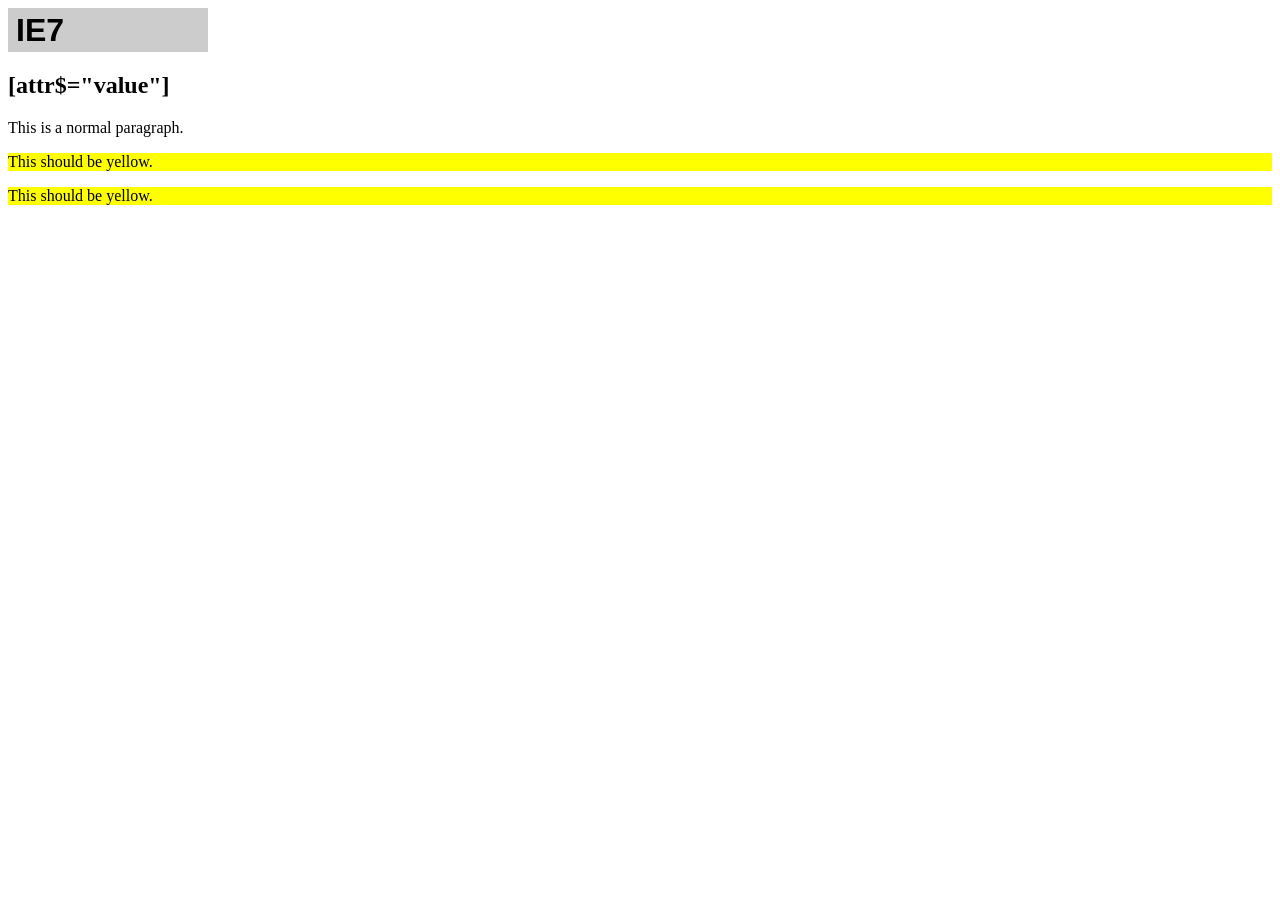
<file: trunk/monket-cal/js/ie7/compatibility/attr-end.html>
<!DOCTYPE html PUBLIC "-//W3C//DTD XHTML 1.1//EN" "http://www.w3.org/TR/xhtml11/DTD/xhtml11.dtd">
<!-- dean.edwards/2004 -->
<!-- keeping code tidy! -->
<html xmlns="http://www.w3.org/1999/xhtml" xml:lang="en" lang="en">
<head>
 <title>IE7 {CSS2: auto}</title>

 <!-- compliance patch for microsoft browsers -->
 <!--[if lt IE 7]>
 <script src="../ie7-standard-p.js" type="text/javascript"></script>
 <script src="../ie7-css3.js" type="text/javascript"></script>
 <![endif]-->

 <style type="text/css">

  p[title$="bye"] {

   background: yellow;

  }
 </style>
</head>

<body>
 <script type="text/javascript" src="ie7-demo.js"></script>
 <h2>[attr$="value"]</h2>
 <p title="hello">This is a normal paragraph.</p>
 <p title="bye">This should be yellow.</p>
 <p title="goodbye">This should be yellow.</p>
</body>
</html>
</file>
<file: trunk/monket-cal/js/ie7/ie7-server.css>
body, td, dd {font: 10pt Verdana, Arial, Helvetica, sans-serif; color: black;}
body {margin: 8px; background: #333;}
h1 {margin: 0;}
h1 a:hover {background-color: transparent;}
h2 {font-size: 1.75em;}
h3 {font-size: 1.1em;}
a:active {color: #ff0000;}
a:link {color: #0a6cce;}
a:visited {color: #0a6cce;}
code, *.code {font-family: monospace; font-size: 100%; font-style: normal; white-space: nowrap;
 padding: 0 1px; background: #f2f3f8; border: #d6d9e9 1px solid;}
code.box {display: block; padding: 10px; margin: 0.5em 0;}
ul {list-style-type: square;}
dd {margin: .2em 0 .5em 1em;}
dl.library dt {display: list-item; margin-left: 3em; list-style-type: square;}
dl.library dd {font-style: italic; margin-left: 3em;}
dt {font-weight: bold;}
dt.pack {color: brown;}
a img {border-style: none;}
hr {height: 1px; color: #000; border-style: solid;}
hr.short {height: 2px; width: 100px;}
div.document {background: #eef; padding: 20px 20px 5px 20px; width: 600px; border: 1px solid black;}
hr {border-bottom-width: 0px;}
div.header hr {color: #0a6cce; background-color: #0a6cce;}
div.content {min-height: 100px;}
div.footer hr {color: #898e79; background-color: #898e79; }
div.header, div.header a:link, div.header a:visited, h3 a:link, h3 a:visited {text-decoration: none;}
a:hover {color: #fff; background-color: #0a6cce; text-decoration: none;}
div.footer a:hover {background-color: transparent; text-decoration: none;}
div.header .menu {text-align: right;}
div.footer {font-size: x-small; margin-top: 8px;}
div.footnote {font-family: "times new roman", times; font-style: italic; margin-top: 10px;}
#license {margin-top: 5px; font-size: xx-small;}
table {border-top: 1px solid #000; border-left: 1px solid #000;}
th {background-color: #fff; text-align: left;}
th, td {border-right: 1px solid #000; border-bottom: 1px solid #000;}
th.small {width: 100px;}
th.medium {width: 200px;}
th.large {width: 270px;}
th.x-large {width: 408px;}
table.fixed {table-layout: fixed;}
span.comment {color: #666;}
</file>
